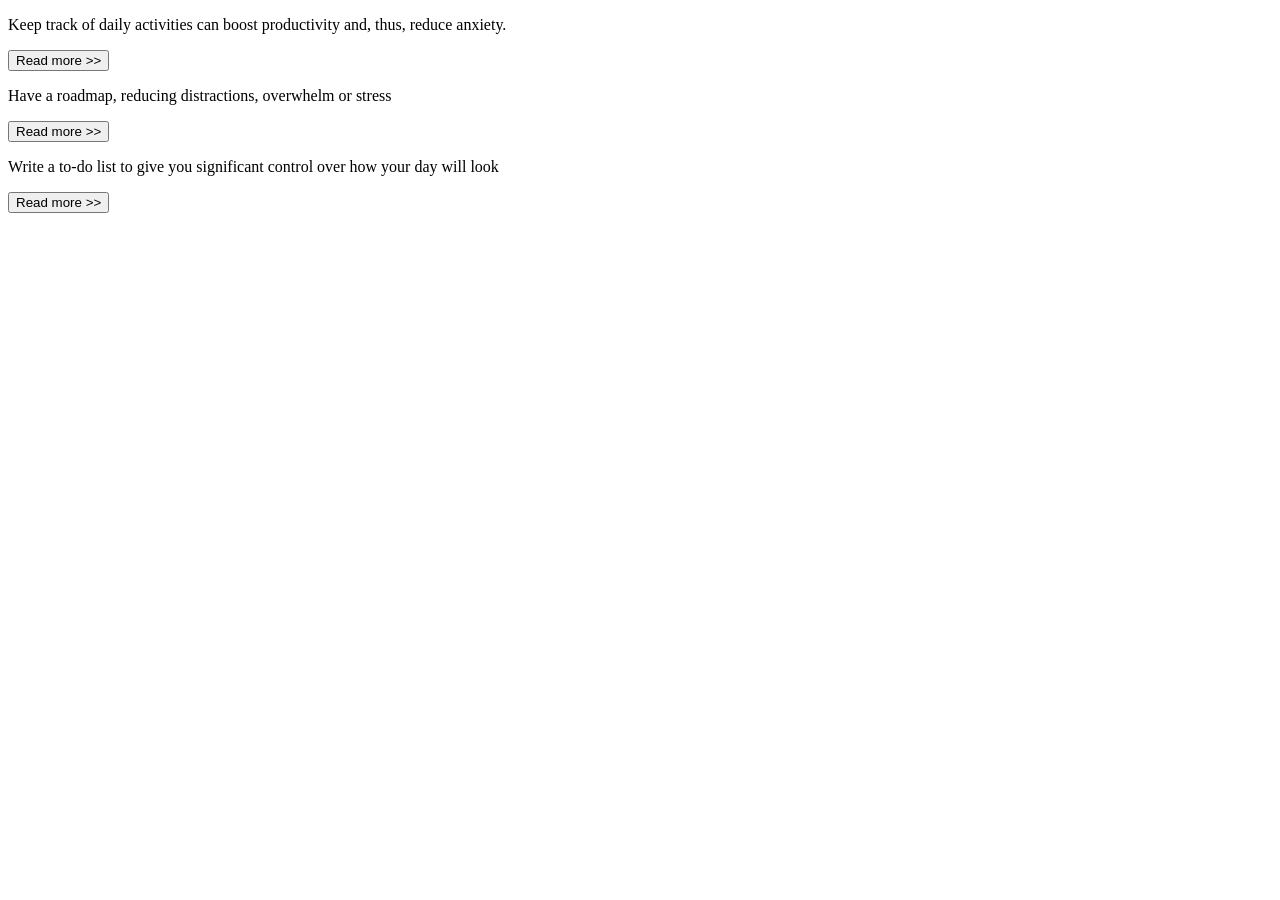
<file: EX1/index.html>
<!DOCTYPE html>
<html lang="en">
<head>
    <meta charset="UTF-8">
    <meta http-equiv="X-UA-Compatible" content="IE=edge">
    <meta name="viewport" content="width=device-width, initial-scale=1.0">
    <!-- < TO DO > -->
</head>
<body>

  <div>
      <p>Keep track of daily activities can boost productivity and, thus, reduce anxiety.</p>
      <button>Read more >></button>
  </div>
  <div>
      <p>Have a roadmap, reducing distractions, overwhelm or stress</p>
      <button>Read more >></button>
  </div>
  <div>
      <p>Write a to-do list to give you significant control over how your day will look</p>
      <button>Read more >></button>
  </div>
</body>
</html>
</file>
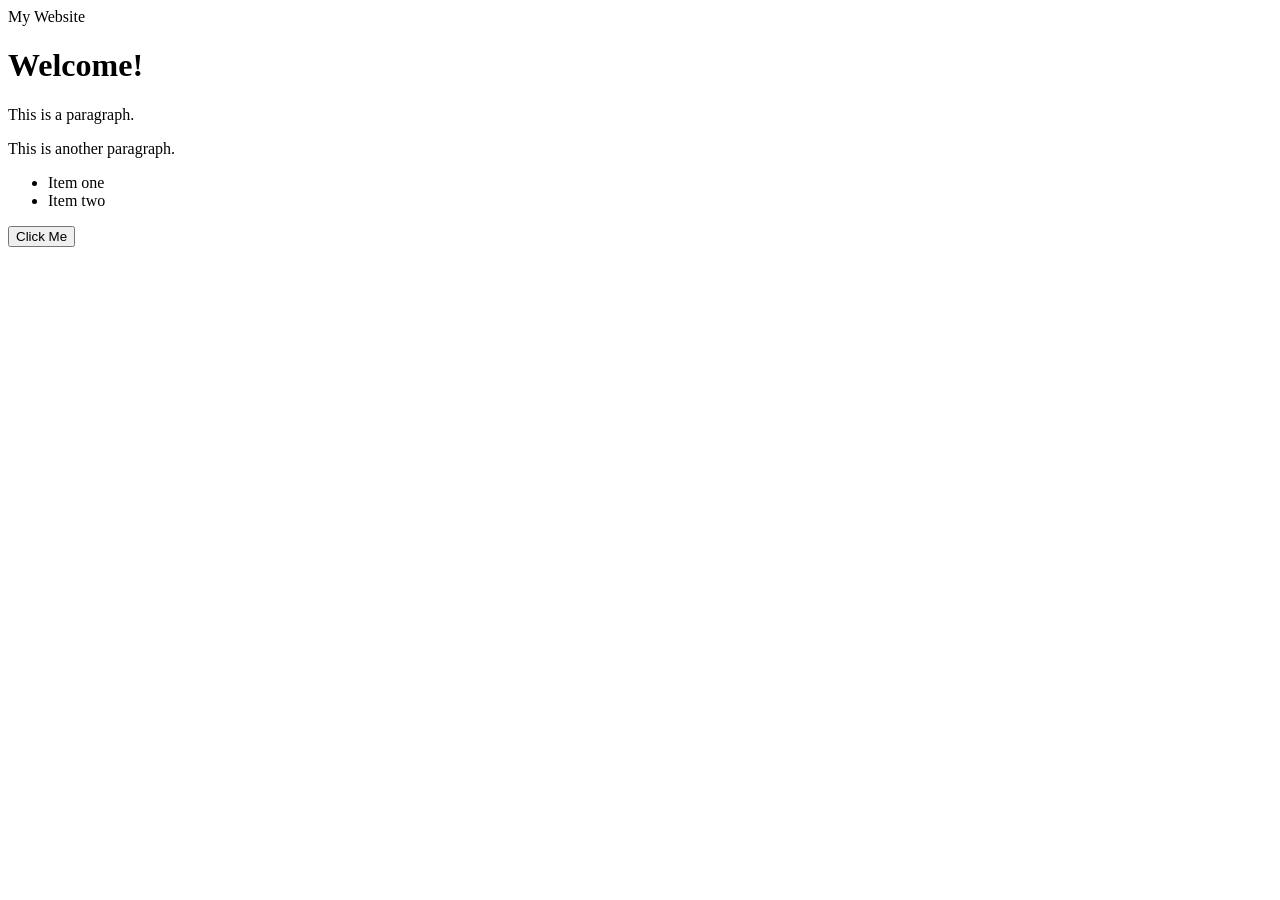
<file: EX2/index.html>
<!DOCTYPE html>
<html lang="en">
<head>
    <meta charset="UTF-8">
    <meta name="viewport" content="width=device-width, initial-scale=1.0">
    <title>My Website</title>
    <link rel="stylesheet" href="style.css">
</head>
<body>
    <div id="header">My Website</div>
    <h1 class="title">Welcome!</h1>
    <p class="intro">This is a paragraph.</p>
    <p>This is another paragraph.</p>
    <ul>
        <li>Item one</li>
        <li>Item two</li>
    </ul>
    <button class="button">Click Me</button>
</body>
</html>
</file>
<file: EX2/style.css>
/* Give the <body> a background of #f4f4f4  */


/* Make the element with id <header> have a navy background and white text  */


/* Make the .title class darkblue and 32px font-size  */


/* Make the .intro class italic and gray  */


/* Make all <li> elements blue (pick your own hex blue)  */
</file>
